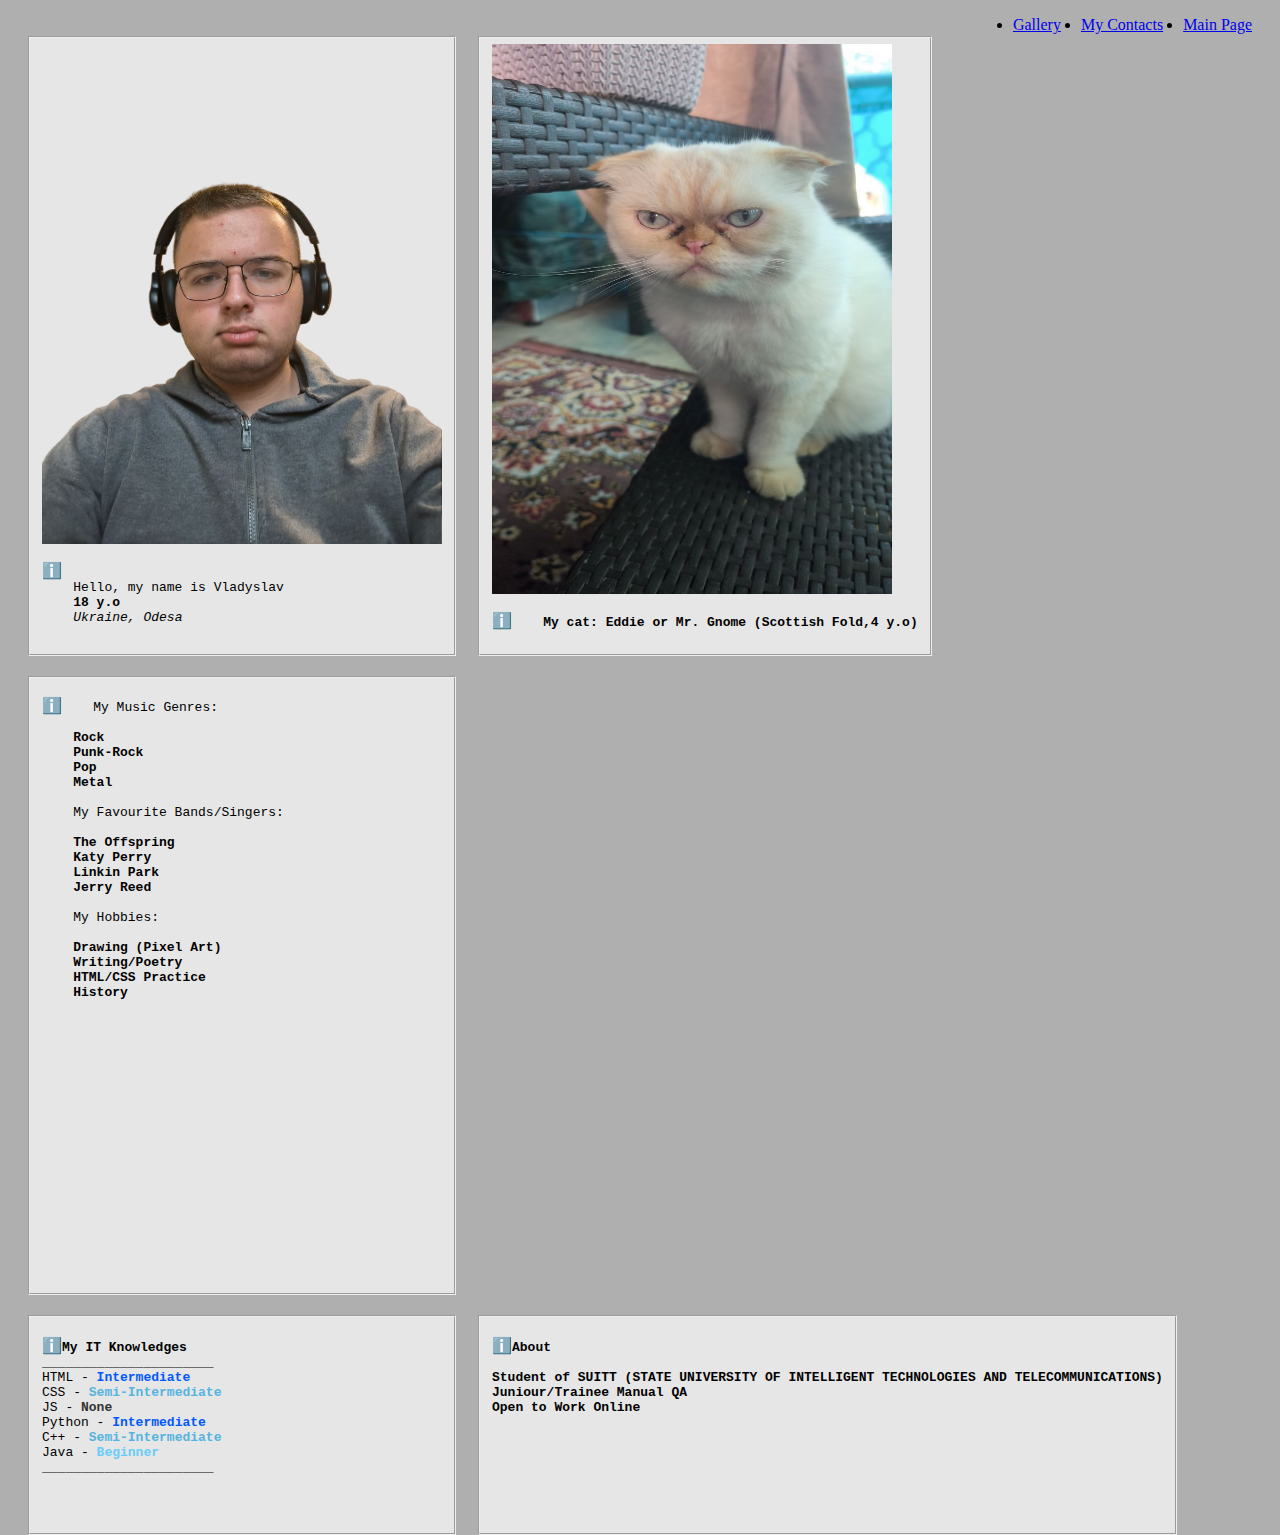
<file: index.html>
<!DOCTYPE html>
<html lang="en">
<head>
    <meta charset="UTF-8">
    <meta name="viewport" content="width=device-width, initial-scale=1.0">
    <title>Main Page</title>
    <link rel="stylesheet" href="style.css">
</head>
<body id="maincolor">
<ul>

  <li class="navitem"><a href="index.html">Main Page</a></li>
  <li class="navitem"><a href="pages/contacts.html">My Contacts</a></li>
  <li class="navitem"><a href="pages/gallery.html">Gallery</a></li>
</ul> 
    <main>

    <div>
        <fieldset class="maincards">
        <img src="images/me.png" style="width: 400px; height: 500px;"></img>
        <pre id="textstyle">

    Hello, my name is Vladyslav
    <strong>18 y.o</strong>
    <i>Ukraine, Odesa</i>
    </pre>
    </fieldset>
<fieldset class="maincards">
        <img src="images/mrgnome.jpg" style="width: 400px; height: 550px;"></img>
        <pre id="textstyle">
    <strong>My cat: Eddie or Mr. Gnome (Scottish Fold,4 y.o)</strong>
    
    </pre>
    </fieldset>

<fieldset class="maincards">
        <pre id="textstyle">
    My Music Genres:<strong>

    Rock
    Punk-Rock
    Pop
    Metal    
    </strong>
    My Favourite Bands/Singers:<strong>

    The Offspring
    Katy Perry
    Linkin Park
    Jerry Reed
    </strong>
    My Hobbies:<strong>

    Drawing (Pixel Art)
    Writing/Poetry
    HTML/CSS Practice
    History
    </strong>
    
    </pre>
    </fieldset>
<fieldset class="cardbox">
    <pre id="textstyle">
<b>My IT Knowledges</b>
______________________
HTML - <b class="levelintermediate">Intermediate</b>
CSS - <b class="levelsemiintermediate">Semi-Intermediate</b>
JS - <b class="levelnone">None</b>
Python - <b class="levelintermediate">Intermediate</b>
C++ - <b class="levelsemiintermediate">Semi-Intermediate</b>
Java - <b class="levelbeginner">Beginner</b>
______________________
    </pre>
</fieldset>

<fieldset class="cardboxleftside">
    <pre id="textstyle">
<b>About</b>

<b>Student of SUITT (STATE UNIVERSITY OF INTELLIGENT TECHNOLOGIES AND TELECOMMUNICATIONS)</b>
<b>Juniour/Trainee Manual QA</b>
<b>Open to Work Online</b>
    </pre>
</fieldset>
    </div>

</main>
</body>

</html>
</file>
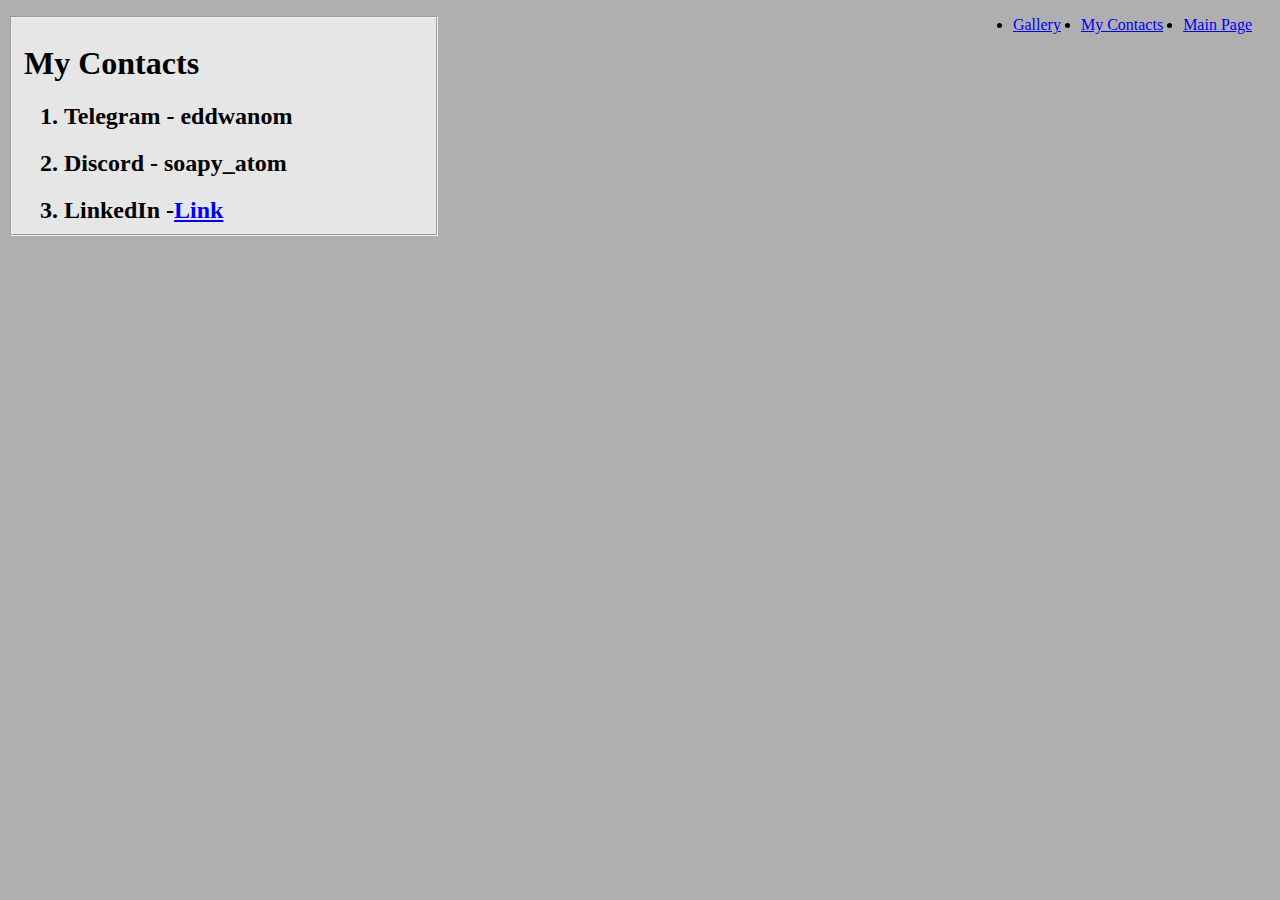
<file: pages/contacts.html>
<!DOCTYPE html>
<html lang="en">
<head>
    <meta charset="UTF-8">
    <meta name="viewport" content="width=device-width, initial-scale=1.0">
    <title>Contacts</title>
</head>
<body style="background-color: rgb(175, 175, 175);">
<ul style="background-color: rgb(156, 149, 140);">

  <li style="float: right; margin-right: 20px;"><a href="C:/Users/Vlad/Downloads/New folder/VladKataula/index.html">Main Page</a></li>
  <li style="float: right;  margin-right: 20px;"><a href="#">My Contacts</a></li>
  <li style="float: right;  margin-right: 20px;"><a href="gallery.html">Gallery</a></li>
</ul> 
    <main>
      <fieldset style="width: 400px; height: 200px; background-color: rgb(230, 230, 230);">
      <h1>My Contacts</h1>
      <ol>
        <h2><li>Telegram - eddwanom</li></h2>
        <h2><li>Discord - soapy_atom</li></h2>
        <h2><li>LinkedIn -<a href="https://www.linkedin.com/in/%D0%B2%D0%BB%D0%B0%D0%B4-%D0%BA%D0%B0%D1%82%D0%B0%D1%83%D0%BB%D0%B0-20b66a290/">Link</a></li></h2>
      </ol>
    <div>
  </fieldset>   

</main>    
</body>
</html>
</file>
<file: style.css>
.cardbox{
    width: 400px; 
    height: 200px; 
    background-color: rgb(230, 230, 230); 
    float: left; 
    margin-left: 20px; 
    margin-top: 20px; 
    clear: both;

}
.cardboxleftside{
    width: 400px; 
    height: 200px; 
    background-color: rgb(230, 230, 230); 
    float: left; 
    margin-left: 20px; 
    margin-top: 20px;
}
#textstyle:before{
    content: "ℹ️";
    font-family: 'Franklin Gothic Medium', 'Arial Narrow', Arial, sans-serif;
}
.maincards{
    width: 400px; 
    height: 600px; 
    background-color: rgb(230, 230, 230); 
    float: left; 
    margin-left: 20px;
    margin-top: 20px;
}
.gallerycard{
width: 400px;
height: 600px; 
background-color: rgb(230, 230, 230);
float: left;
margin-left: 20px;
margin-top: 20px;
}
.navitem{
    float: right; 
    margin-right: 20px;
}
.levelnone{
    color:rgb(51, 51, 51)
}
.levelbeginner{
    color:rgb(106, 204, 250)
}
.levelsemiintermediate{
    color:rgb(85, 180, 224)
}
.levelintermediate{
    color:rgb(0, 89, 255)
}
.contactbox{
width: 400px; 
height: 200px;
 background-color: rgb(230, 230, 230);
}
.halloffame{
    font-family: 'Franklin Gothic Medium', 'Arial Narrow', Arial, sans-serif;
}
.itemoffame{
    width: 400px;
     height: 600px;
      background-color: rgb(230, 230, 230);
       float: left;
        margin-left: 20px;
        margin-top: 20px;
}
#textoffame{
font-family: 'Franklin Gothic Medium', 'Arial Narrow', Arial, sans-serif;
}
#imageoffame{
    width: 400px;
 height: 550px;
}
#maincolor{
    background-color: rgb(175, 175, 175);
}
#maincolor{
    background-color: rgb(175, 175, 175);
}
</file>
